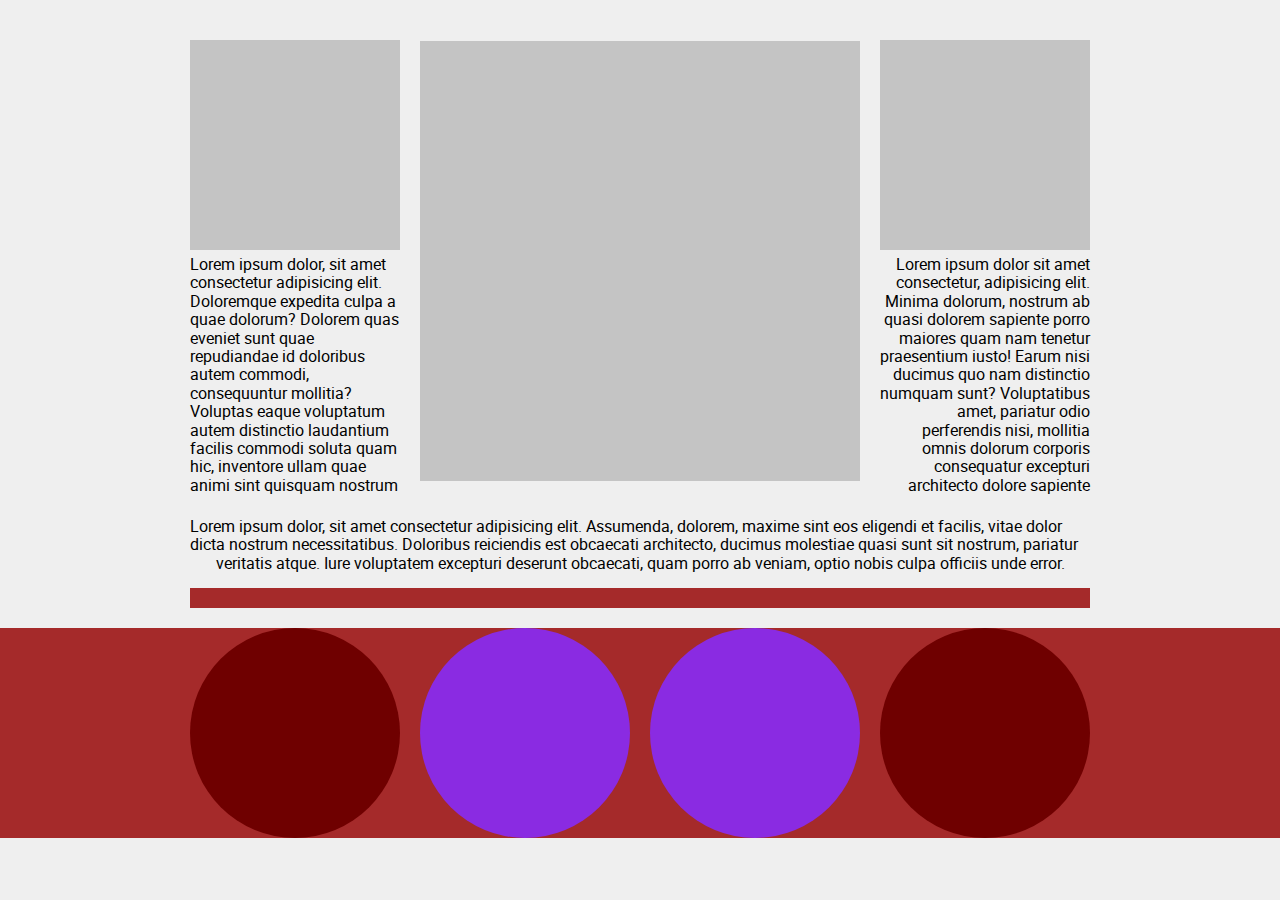
<file: index.html>
<!DOCTYPE html>
<html lang="es">
    <head>
        <meta charset="utf-8" />
        <!-- metas -->
        
        <!-- SEO = Básico -->
        <title>NOMBRE_APP</title>
        <meta name="description" content="NOMBRE_APP es una app para..." />
        <meta name="viewport" content="width=device-width, initial-scale=1" />

        <!-- google / buscadores tags -->
        <meta itemprop="name" content="NOMBRE_APP">
        <meta itemprop="description" content="NOMBRE_APP es una app para ">
        <meta itemprop="image" content="./img/desktop/seoimage.jpg">

        <!-- Fasebook meta tags -->
        <meta property="og:title" content="NOMBRE_APP" />
        <meta property="og:type" content="website" />
        <meta property="og:url" content="http://www.SITIOWEB_CAMBIAR.com"/>
        <meta property="og:image" content="./img/seo/facebookseoimage.jpg" />

        <!-- twistter meta tags -->
        <meta name="twitter:card" content="summary_large_image">
        <meta name="twitter:title" content="NOMBRE_APP">
        <meta name="twitter:description" content="NOMBRE_APP es una app para ...">
        <meta name="twitter:image" content="./img/seo/twitterseoimage.jpg">


        <!-- App Web, inidicar al navegador que elementos mostrar en un JSON -->
        <link rel="manifest" href="./site.webmanifest" />
        <!-- icono IOS, favicon -->
        <link rel="apple-touch-icon" href="./icon.png" />
        <link rel="shortcut icon" href="./favicon.ico" type="image/x-icon">

        <!-- links de estilos -->
        <!-- https://github.com/necolas/normalize.css -->
        <link rel="stylesheet" href="./css/normalize.css" />
        <link rel="stylesheet" href="./css/style.css" />
        <link rel="stylesheet" href="./css/index.css" />
        
        <!-- Se cambia el tema de algunos navegadores -->
        <meta name="theme-color" content="#fafafa" />

    </head>
    <body>
        
        <section class="contenido">
            
            <!-- *** ESTRUCTURA SEMÁNTICA *** -->
            <!-- Header (encabezado de la página, zona superior) -->
            <header>
                
                <section class="cuadrados">
        
                    <figure class="section_figureColumna columna_izq">
                        <a href="./noticias.html">
                            <div class="section_figureColumna_cuadroPeque"></div>
                        </a>
                        <figcaption class="textos textoIzquierda">Lorem ipsum dolor, sit amet consectetur adipisicing elit. Doloremque expedita culpa a quae dolorum? Dolorem quas eveniet sunt quae repudiandae id doloribus autem commodi, consequuntur mollitia? Voluptas eaque voluptatum autem distinctio laudantium facilis commodi soluta quam hic, inventore ullam quae animi sint quisquam nostrum</p>
                    </figure>
        
                    <div class="section_cuadradoGrande"></div>
        
                    <figure class="section_figureColumna columna_der">
                        <a href="./galeria.html">
                            <div class="section_figureColumna_cuadroPeque"></div>
                        </a>
                        <figcaption class="textos textoDerecha">Lorem ipsum dolor sit amet consectetur, adipisicing elit. Minima dolorum, nostrum ab quasi dolorem sapiente porro maiores quam nam tenetur praesentium iusto! Earum nisi ducimus quo nam distinctio numquam sunt? Voluptatibus amet, pariatur odio perferendis nisi, mollitia omnis dolorum corporis consequatur excepturi architecto dolore sapiente</figcaption>
                    </figure>
        
                </section>
    
            </header>
            <!-- Main (centro de la página, zona central) -->
            
            <main>
    
                <!-- section y article (posibilidades dentro de main) -->


                <section class="zonaCentral">
                    <p class="textoCentrado">Lorem ipsum dolor, sit amet consectetur adipisicing elit. Assumenda, dolorem, maxime sint eos eligendi et facilis, vitae dolor dicta nostrum necessitatibus. Doloribus reiciendis est obcaecati architecto, ducimus molestiae quasi sunt sit nostrum, pariatur veritatis atque. Iure voluptatem excepturi deserunt obcaecati, quam porro ab veniam, optio nobis culpa officiis unde error.</p>

                    <div class="lineaGrande"></div>
    
                    
    
                </section>
    
    
            </main>
    
            <!-- Footer (final de la página, zona inferior) -->
            
        </section>
        
        <footer class="circulosGeneral">
            <section class="agrupacionCirculos">
                <figure class="circulo circuloRojo circuloEspaciado"></figure>
                <figure class="circulo circuloVioleta circuloEspaciado"></figure>
                <figure class="circulo circuloVioleta circuloEspaciado"></figure>
                <figure class="circulo circuloRojo"></figure>
            </section>
        </footer>

        <!-- *** Google Analytics *** -->
        <script src="https://www.google-analytics.com/analytics.js" async></script>
    </body>
</html>
</file>
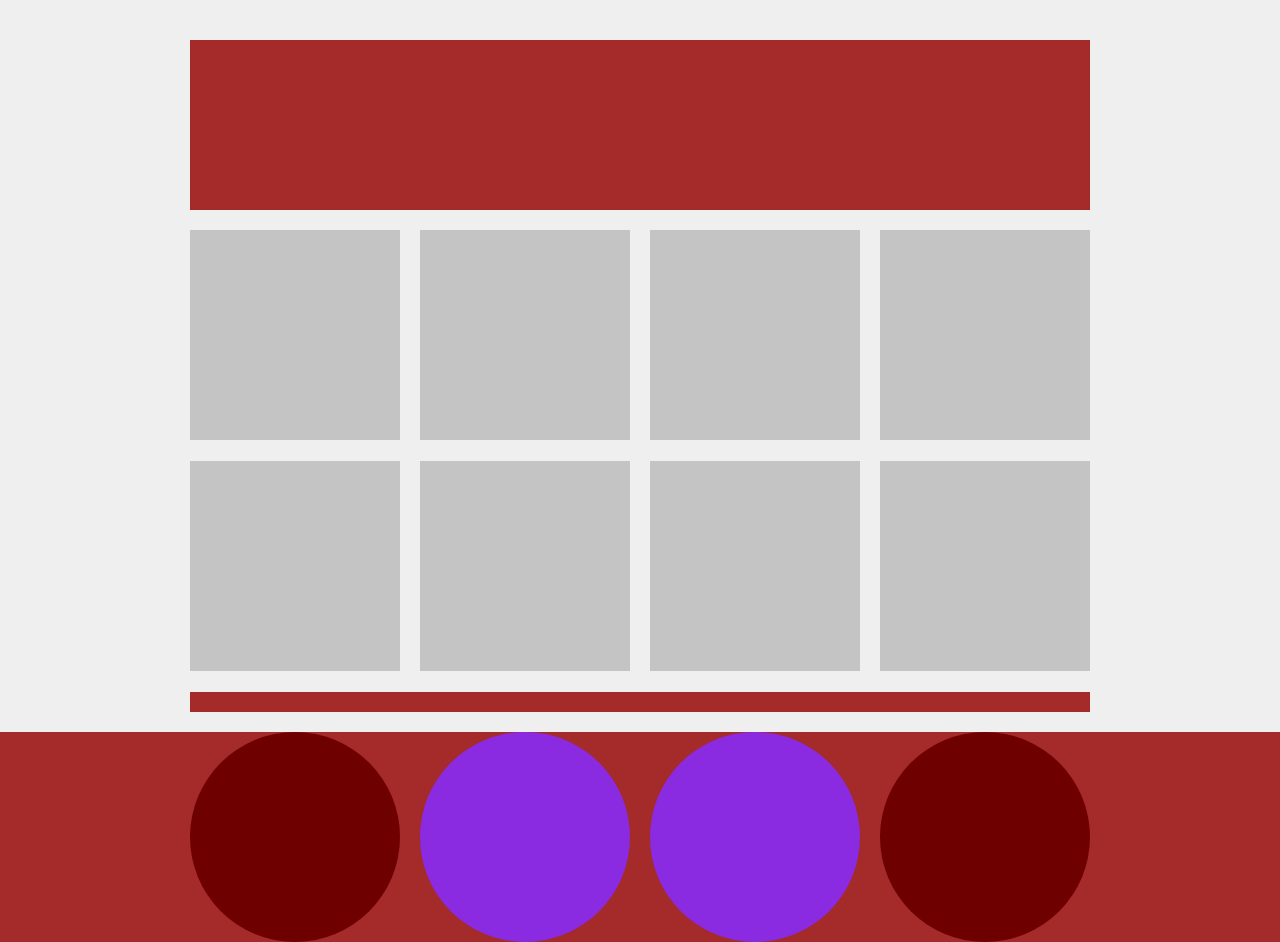
<file: galeria.html>
<!DOCTYPE html>
<html lang="es">

<head>
    <meta charset="utf-8" />
    <!-- metas -->

    <!-- SEO = Básico -->
    <title>NOMBRE_APP</title>
    <meta name="description" content="NOMBRE_APP es una app para..." />
    <meta name="viewport" content="width=device-width, initial-scale=1" />

    <!-- google / buscadores tags -->
    <meta itemprop="name" content="NOMBRE_APP">
    <meta itemprop="description" content="NOMBRE_APP es una app para ">
    <meta itemprop="image" content="./img/desktop/seoimage.jpg">

    <!-- Fasebook meta tags -->
    <meta property="og:title" content="NOMBRE_APP" />
    <meta property="og:type" content="website" />
    <meta property="og:url" content="http://www.SITIOWEB_CAMBIAR.com" />
    <meta property="og:image" content="./img/seo/facebookseoimage.jpg" />

    <!-- twistter meta tags -->
    <meta name="twitter:card" content="summary_large_image">
    <meta name="twitter:title" content="NOMBRE_APP">
    <meta name="twitter:description" content="NOMBRE_APP es una app para ...">
    <meta name="twitter:image" content="./img/seo/twitterseoimage.jpg">


    <!-- App Web, inidicar al navegador que elementos mostrar en un JSON -->
    <link rel="manifest" href="./site.webmanifest" />
    <!-- icono IOS, favicon -->
    <link rel="apple-touch-icon" href="./icon.png" />
    <link rel="shortcut icon" href="./favicon.ico" type="image/x-icon">

    <!-- links de estilos -->
    <!-- https://github.com/necolas/normalize.css -->
    <link rel="stylesheet" href="./css/normalize.css" />
    <link rel="stylesheet" href="./css/style.css" />
    <!-- <link rel="stylesheet" href="./css/index.css" /> -->
    <link rel="stylesheet" href="./css/galeria.css">

    <!-- Se cambia el tema de algunos navegadores -->
    <meta name="theme-color" content="#fafafa" />

</head>

<body>

    <section class="contenido">

        <!-- *** ESTRUCTURA SEMÁNTICA *** -->
        <!-- Header (encabezado de la página, zona superior) -->
        <header>

            <figure class="bannerPortada">
            </figure>
        </header>
        <!-- Main (centro de la página, zona central) -->

        <main>

            <!-- section y article (posibilidades dentro de main) -->
            <div class="lineaGrande"></div>

            <section class="galeria">
                <figure class="galeria_figure ">
                    <div class="galeria_figure_cuadroPeque"></div>
                </figure>
                <figure class="galeria_figure ">
                    <div class="galeria_figure_cuadroPeque"></div>
                </figure>

                <figure class="galeria_figure ">
                    <div class="galeria_figure_cuadroPeque"></div>
                </figure>

                <figure class="galeria_figure ">
                    <div class="galeria_figure_cuadroPeque"></div>
                </figure>

                <figure class="galeria_figure ">
                    <div class="galeria_figure_cuadroPeque"></div>
                </figure>

                <figure class="galeria_figure ">
                    <div class="galeria_figure_cuadroPeque"></div>
                </figure>

                <figure class="galeria_figure ">
                    <div class="galeria_figure_cuadroPeque"></div>
                </figure>

                <figure class="galeria_figure ">
                    <div class="galeria_figure_cuadroPeque"></div>
                </figure>

            </section>
            <div class="lineaGrande"></div>



        </main>

        <!-- Footer (final de la página, zona inferior) -->

    </section>

    <footer class="circulosGeneral">
        <section class="agrupacionCirculos">
            <figure class="circulo circuloRojo circuloEspaciado"></figure>
            <figure class="circulo circuloVioleta circuloEspaciado"></figure>
            <figure class="circulo circuloVioleta circuloEspaciado"></figure>
            <figure class="circulo circuloRojo"></figure>
        </section>
    </footer>

    <!-- *** Google Analytics *** -->
    <script src="https://www.google-analytics.com/analytics.js" async></script>
</body>

</html>
</file>
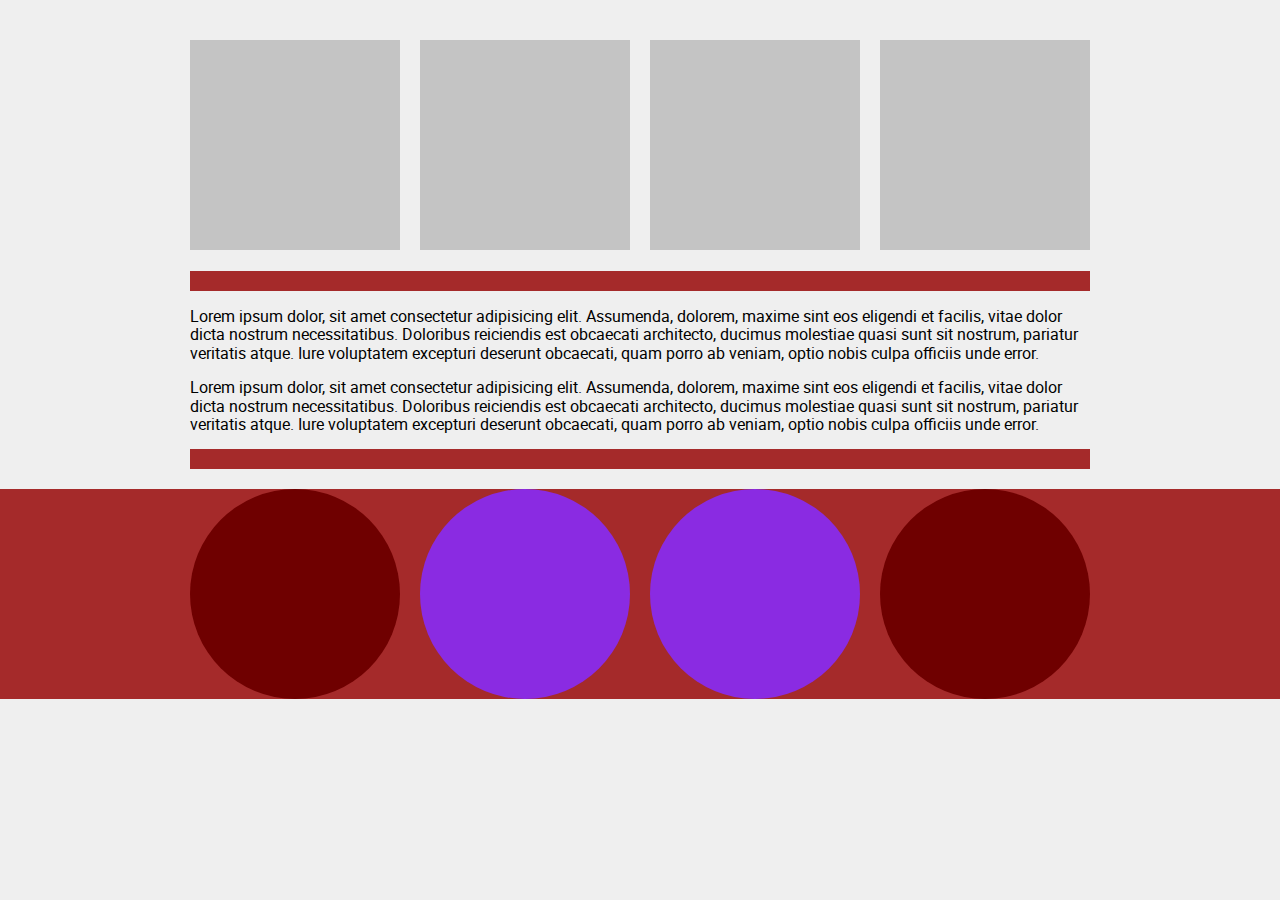
<file: noticias.html>
<!DOCTYPE html>
<html lang="es">

<head>
    <meta charset="utf-8" />
    <!-- metas -->

    <!-- SEO = Básico -->
    <title>NOMBRE_APP</title>
    <meta name="description" content="NOMBRE_APP es una app para..." />
    <meta name="viewport" content="width=device-width, initial-scale=1" />

    <!-- google / buscadores tags -->
    <meta itemprop="name" content="NOMBRE_APP">
    <meta itemprop="description" content="NOMBRE_APP es una app para ">
    <meta itemprop="image" content="./img/desktop/seoimage.jpg">

    <!-- Fasebook meta tags -->
    <meta property="og:title" content="NOMBRE_APP" />
    <meta property="og:type" content="website" />
    <meta property="og:url" content="http://www.SITIOWEB_CAMBIAR.com" />
    <meta property="og:image" content="./img/seo/facebookseoimage.jpg" />

    <!-- twistter meta tags -->
    <meta name="twitter:card" content="summary_large_image">
    <meta name="twitter:title" content="NOMBRE_APP">
    <meta name="twitter:description" content="NOMBRE_APP es una app para ...">
    <meta name="twitter:image" content="./img/seo/twitterseoimage.jpg">


    <!-- App Web, inidicar al navegador que elementos mostrar en un JSON -->
    <link rel="manifest" href="./site.webmanifest" />
    <!-- icono IOS, favicon -->
    <link rel="apple-touch-icon" href="./icon.png" />
    <link rel="shortcut icon" href="./favicon.ico" type="image/x-icon">

    <!-- links de estilos -->
    <!-- https://github.com/necolas/normalize.css -->
    <link rel="stylesheet" href="./css/normalize.css" />
    <link rel="stylesheet" href="./css/style.css" />
    <link rel="stylesheet" href="./css/noticias.css">

    <!-- Se cambia el tema de algunos navegadores -->
    <meta name="theme-color" content="#fafafa" />

</head>

<body>

    <section class="contenido">

        <!-- *** ESTRUCTURA SEMÁNTICA *** -->
        <!-- Header (encabezado de la página, zona superior) -->
        <header>

            <nav class="cuadrados">
                <figure class="nav_figure">
                    <div class="nav_figure_cuadroPeque"></div>
                </figure>
                <figure class="nav_figure ">
                    <div class="nav_figure_cuadroPeque"></div>
                </figure>

                <figure class="nav_figure ">
                    <div class="nav_figure_cuadroPeque"></div>
                </figure>

                <figure class="nav_figure ">
                    <div class="nav_figure_cuadroPeque"></div>
                </figure>

            </nav>
            <div class="lineaGrande"></div>
        </header>
        <!-- Main (centro de la página, zona central) -->

        <main>

            <!-- section y article (posibilidades dentro de main) -->
            <section class="zonaCentral">
                <p class="textoCentrado">Lorem ipsum dolor, sit amet consectetur adipisicing elit. Assumenda,
                    dolorem,
                    maxime sint eos eligendi et facilis, vitae dolor dicta nostrum necessitatibus. Doloribus reiciendis
                    est obcaecati architecto, ducimus molestiae quasi sunt sit nostrum, pariatur veritatis atque. Iure
                    voluptatem excepturi deserunt obcaecati, quam porro ab veniam, optio nobis culpa officiis unde
                    error.</p>

                <p class="textoCentrado">Lorem ipsum dolor, sit amet consectetur adipisicing elit. Assumenda,
                    dolorem,
                    maxime sint eos eligendi et facilis, vitae dolor dicta nostrum necessitatibus. Doloribus reiciendis
                    est obcaecati architecto, ducimus molestiae quasi sunt sit nostrum, pariatur veritatis atque. Iure
                    voluptatem excepturi deserunt obcaecati, quam porro ab veniam, optio nobis culpa officiis unde
                    error.</p>

                <div class="lineaGrande"></div>

            </section>


        </main>

        <!-- Footer (final de la página, zona inferior) -->

    </section>

    <footer class="circulosGeneral">
        <section class="agrupacionCirculos">
            <figure class="circulo circuloRojo circuloEspaciado"></figure>
            <figure class="circulo circuloVioleta circuloEspaciado"></figure>
            <figure class="circulo circuloVioleta circuloEspaciado"></figure>
            <figure class="circulo circuloRojo"></figure>
        </section>
    </footer>

    <!-- *** Google Analytics *** -->
    <script src="https://www.google-analytics.com/analytics.js" async></script>
</body>

</html>
</file>
<file: css/style.css>
/* *********************************** */
/* *** ESTILOS GENERALES *** */
/* *********************************** */

/* Fuentes propias */
@font-face 
{
    font-family: "robotoregular";
    font-weight: normal;
    font-style: normal;
    src:
        local("roboto"),
        url("../font/roboto-regular-webfont.woff2") format("woff2"),
        url("../font/roboto-regular-webfont.woff") format("woff");

}

@font-face 
{
    font-family: "shrikhandregular";
    font-weight: normal;
    font-style: normal;
    src:
        local("shrikhandregular"),
        url("../font/shrikhand-regular-webfont.woff2") format("woff2"),
        url("../font/shrikhand-regular-webfont.woff") format("woff");

}

html 
{
    font-family: "robotoregular", sans-serif;
    font-size: 16px;
    background-color: #eeee;
    color: black;
}


body 
{
    display: flex;
    flex-direction: column;
    align-items: center;
    height: 100vh;

}

/* Seccion General que cubre todo */
.contenido {

    /* Ancho Limitado a 900px */
    width: 900px;

    /* Ancho Flexible con minimo y maximo */
    /* min-width: 900px; */
    /* max-width: 1366px; */
    padding: 40px 40px 0px 40px;

}



.lineaGrande {
    height: 20px;
    background-color: brown;

}


.circulosGeneral
{
    display: flex;
    flex-direction: row;
    justify-content: center;
    align-items: center;
    margin-top: 20px;
    margin-bottom: 20px;
    height: 210px;
    width: 100%;
    background-color: brown;

}

.agrupacionCirculos
{
    display: flex;
    flex-direction: row;
    justify-content: space-between;
    align-items: center;
    /* min-width: 900px;
    max-width: 1366px; */

}

.circulo {

    flex-basis: 210px;
    /* Tamaño fijo  */
    width: 210px;
    height: 210px;
    border-radius: 50%;

    /* Figure tiene margin propio */
    margin: 0px;

}

.circuloRojo {
    background-color: #6F0000;
}

.circuloVioleta {
    background-color: blueviolet;
}

.circuloEspaciado {
    margin-right: 20px;
}
</file>
<file: css/index.css>
/* *********************************** */
/* *** Estilos SOLO para index.html *** */
/* *********************************** */





/* --- Zona Superior */

    /* Estilo para todo el contenido dentro de CUADRADOS */
    .cuadrados
    {
        display: flex;
        flex-direction: row;
        justify-content: space-between;
        align-items: center;
        

    }


        /* Estilo comun (reset de paddings, margins, etc..) para las 2 columnas (izquierda y derecha) */
        .section_figureColumna
        {
            display: flex;
            flex-direction: column;
            padding: 0px;
            margin-top: 0px;
            margin-left: 0px;
            margin-right: 0px;
        }

        /* Estilo propio para columna izquierda */
        .columna_izq
        {
            margin-right: 20px;
        }

        /* Estilo para columna derecha */
        .columna_der
        {
            margin-left: 20px;
            
        }

            /* Dentro de la columna izq o derecha, hay una SUB DIVISION 
            (flex-diretion COLUM): la imagen y el texto */
            .section_figureColumna_cuadroPeque {
                width: 210px;
                height: 210px;
                background-color: #c4c4c4;
                margin-bottom: 5px;
                align-self: flex-start;

            }

            /* Controla valores comunes en texto de las columnas */
            .textos
            {
                /* caja de texto con tamaño definido de 210px x 210px */
                width: 210px;
                height: 210px;
                
                /* Aparecere barra scroll en Y */
                /* overflow-y: scroll; */

                /* Recorta el texto sobrante de en este caso 210px x 210px */
                /* overflow: hidden; */

            }
            
            /* Valores propios del texto de cada columna */
            .textoIzquierda {
                text-align: left;
            
            }
            
            .textoDerecha {
                text-align: right;
            
            }
            
        /* El unico cuadrado grande */
        .section_cuadradoGrande {
            height: 440px;
            flex-basis: 440px;
            background-color: #c4c4c4;


        }



    main
    {
        margin-top: 20px;
    }

    /* Zona central de la pagina index.html */
    .zonaCentral
    {
        display: flex;
        flex-direction: column;

    }

    .textoCentrado
    {
        text-align-last: center;    

    }
</file>
<file: css/noticias.css>
/* *********************************** */
/* *** Estilos SOLO para NOTICIAS.html *** */
/* *********************************** */
/* Estilo para todo el contenido dentro de CUADRADOS */
.cuadrados {
    display: flex;
    flex-direction: row;
    justify-content: space-between;
    align-items: center;


}

  /* Estilo comun (reset de paddings, margins, etc..) para las 2 columnas (izquierda y derecha) */
.nav_figure {
    /* display: flex;
    flex-direction: column; */
    padding: 0px;
    margin-top: 0px;
    margin-left: 0px;
    margin-right: 0px;
}

.nav_figure_cuadroPeque {
    width: 210px;
    height: 210px;
    background-color: #c4c4c4;
    margin-bottom: 5px;
    align-self: flex-start;

}


.textoJustificado
{
    text-align: justify;
}
</file>
<file: css/galeria.css>
/* *********************************** */
/* *** Estilos SOLO para GALERIA.html *** */
/* *********************************** */

  /* Estilo comun (reset de paddings, margins, etc..) para las 2 columnas (izquierda y derecha) */
.galeria_figure {
    /* display: flex;
flex-direction: column; */
    padding: 0px;
    margin-top: 0px;
    margin-left: 0px;
    margin-right: 0px;
}

.galeria_figure_cuadroPeque {
    width: 210px;
    height: 210px;
    background-color: #c4c4c4;
    margin-bottom: 5px;
    align-self: flex-start;

}


.bannerPortada
{
    height: 150px;
    margin: 0px;
    padding: 0px;
    background-color: brown;


}

.galeria
{   
    display: flex;
    justify-content: space-between;
    align-items: center;
    flex-wrap: wrap;

    margin-top: 20px;


}
</file>
